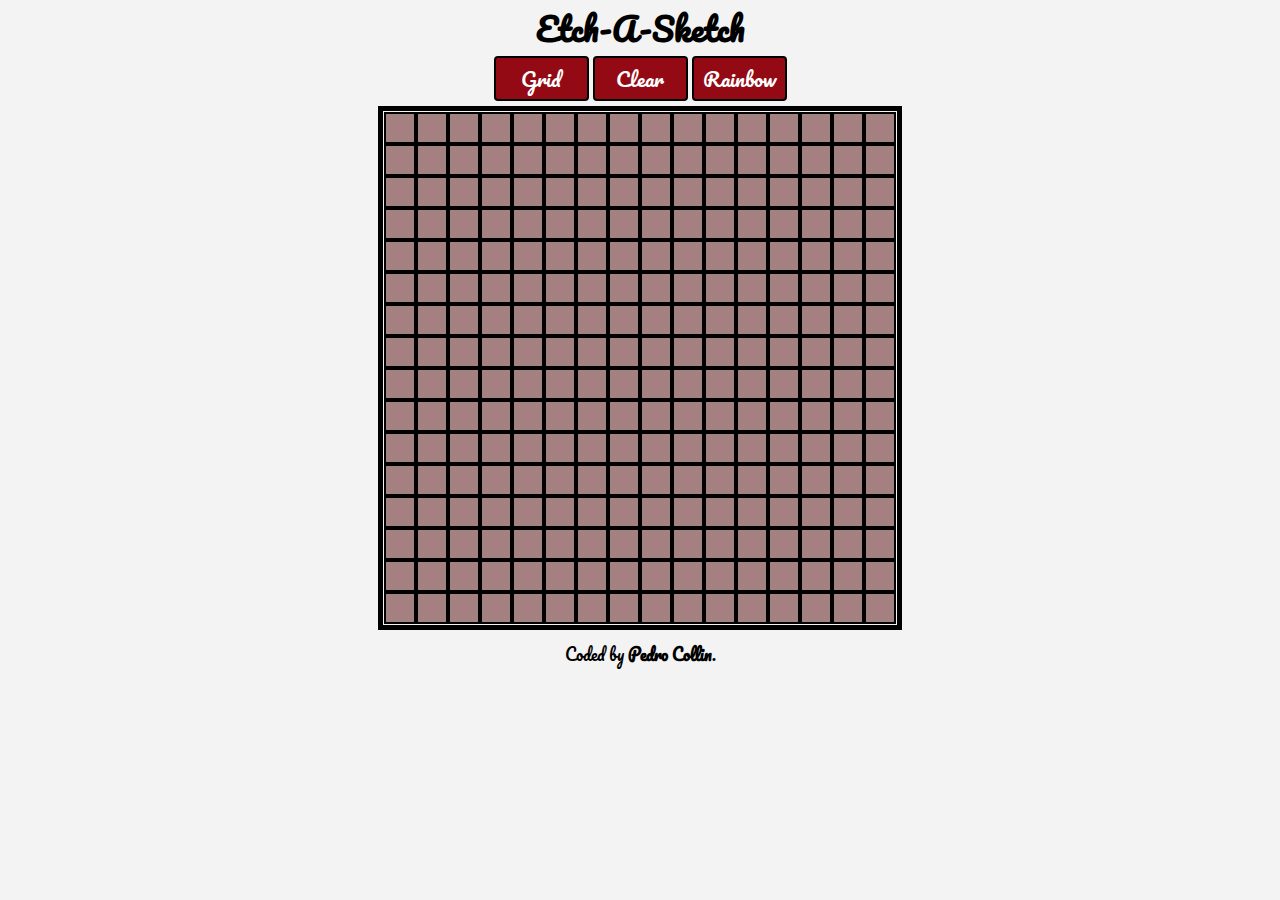
<file: JS-EtchASketch/index.html>
<!DOCTYPE html>
<html>

<head>
	<meta charset="utf-8">
	<meta name="viewport" content="width=device-width">
	<title>Etch-A-Sketch</title>
	<link href="assets/css/style.css" rel="stylesheet"/>
</head>

<body>

	<header class="header">
		<h1>Etch-A-Sketch</h1>
	</header>

	<button class='btn grid-btn' onclick="promptGrid()">Grid</button>
	<button class='btn clear-btn' onclick="cls()">Clear</button>
	<button class='btn color-btn' onclick="rainbowColor()">Rainbow</button>

	<div class="container">
	</div>

	<footer class='footer-flex'>
		<p>Coded by <strong>Pedro Collin</strong>.</p>
	</footer>

	<script src="assets/js/javascript.js"></script>

</body>

</html>
</file>
<file: JS-EtchASketch/assets/css/style.css>
@import url('https://fonts.googleapis.com/css?family=Pacifico');

* {
	margin: 0;
	padding: 0;
	font-family: 'Pacifico';
}

body {
	text-align: center;
	background-color: #F3F3F3;
}

h1 {
	text-align: center;
}

.container  {
    height: 512px;
    margin: 5px auto;
    width: 512px;
    padding: 1px;
    border: 5px solid black;
}

.container > div {
	float: left;
	box-sizing: border-box;
}

.col {
	background-color: #8e5f5fc7;
    height: 25px;
    width: auto;
    border: solid black 2px;
}

.footer-flex { 
	margin: 10px;
}

.btn{
    font-size: 20px;
    height: 45px;
    width: 95px;
    margin: auto;
    border-radius: 4px;
    border: 2px solid black;
    background-color: #930a15;
    color: white;
}

.btn:hover {
	background-color: #e50016;
	color: #000;
}
</file>
